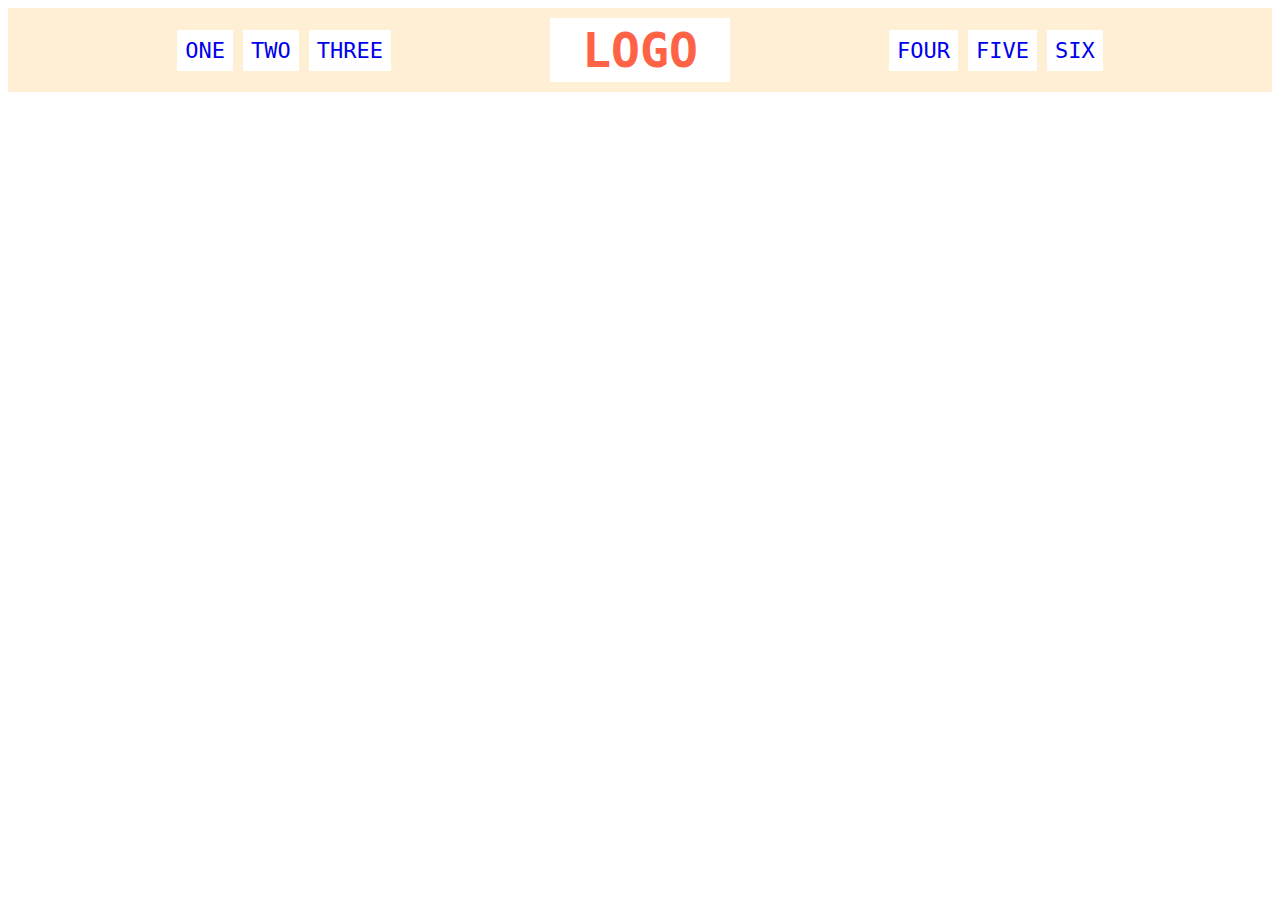
<file: HTML_CSS/CSS_basics/Excercise_10_flex_header/index.html>
<!DOCTYPE html>
<html lang="en">
  <head>
    <meta charset="UTF-8">
    <meta http-equiv="X-UA-Compatible" content="IE=edge">
    <meta name="viewport" content="width=device-width, initial-scale=1.0">
    <title>Flex Header</title>
    <link rel="stylesheet" href="style.css">
  </head>
  <body>
    <div class="header">
      <div class="left-links">
        <ul>
          <li><a href="#">ONE</a></li>
          <li><a href="#">TWO</a></li>
          <li><a href="#">THREE</a></li>
        </ul>
      </div>
      <div class="logo">LOGO</div>
      <div class="right-links">
        <ul>
          <li><a href="#">FOUR</a></li>
          <li><a href="#">FIVE</a></li>
          <li><a href="#">SIX</a></li>
        </ul>
      </div>
    </div>
  </body>
</html>
</file>
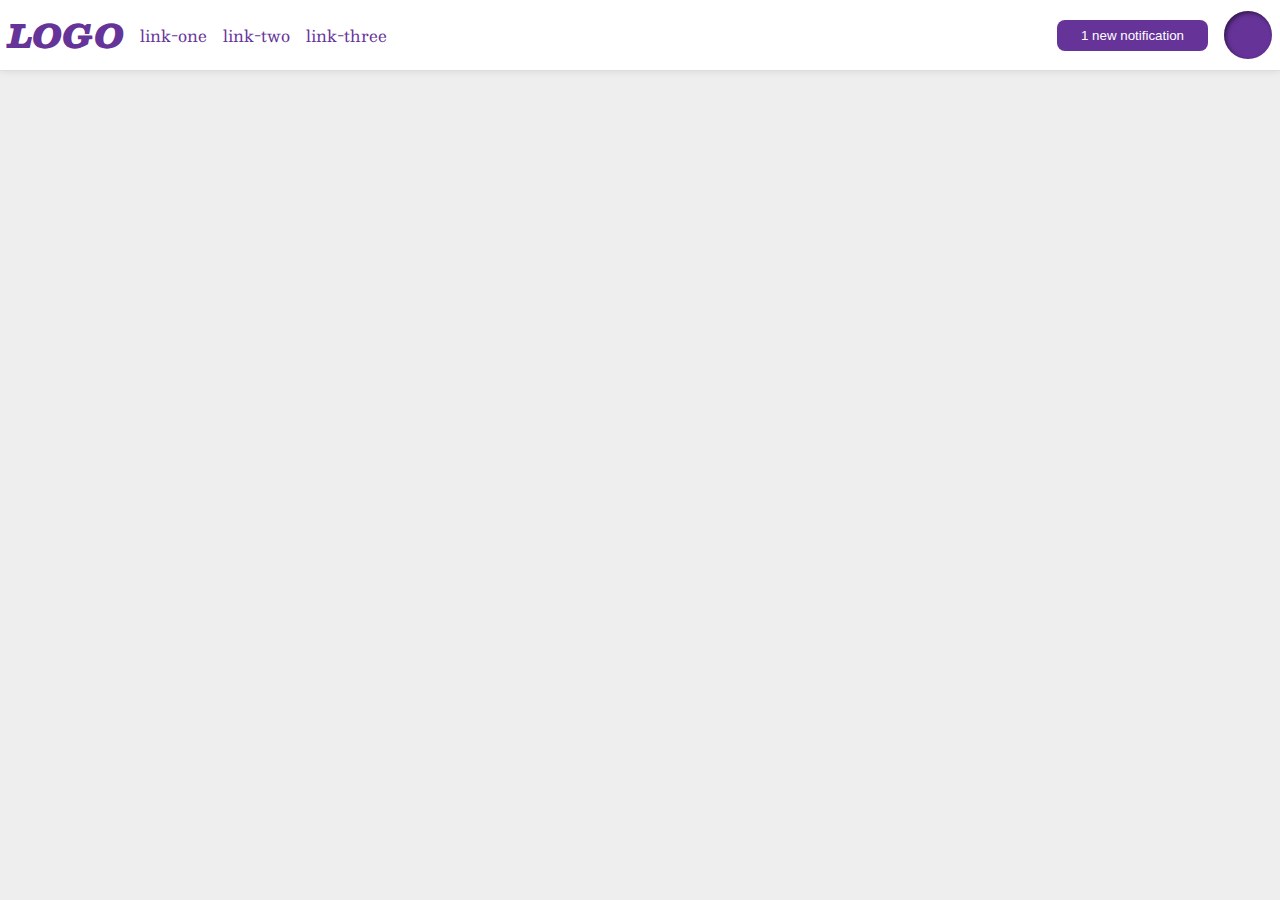
<file: HTML_CSS/CSS_basics/Excercise_11_header_2/index.html>
<!DOCTYPE html>
<html lang="en">
  <head>
    <meta charset="UTF-8">
    <meta http-equiv="X-UA-Compatible" content="IE=edge">
    <meta name="viewport" content="width=device-width, initial-scale=1.0">
    <title>Flex Header 2</title>
    <link rel="stylesheet" href="style.css">
  </head>
  <body>
    <div class="header">
        <div class="left">
      <div class="logo">
        LOGO
      </div>
      <ul class="links">
        <li><a href="google.com">link-one</a></li>
        <li><a href="google.com">link-two</a></li>
        <li><a href="google.com">link-three</a></li>
      </ul>
    </div>
    <div class="right">
      <button class="notifications">
        1 new notification
      </button>
      <div class="profile-image"></div>
    </div>
</div>
  </body>
</html>
</file>
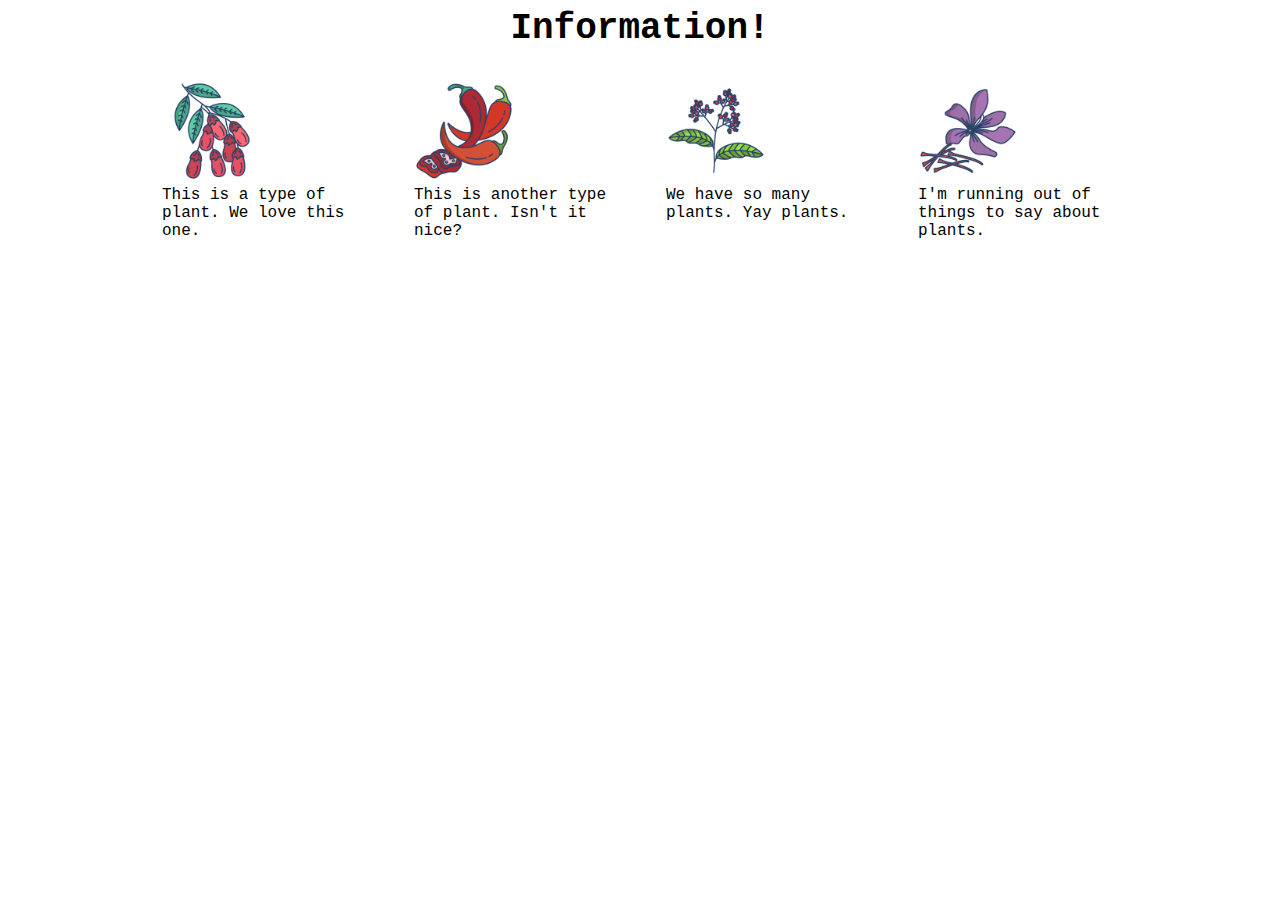
<file: HTML_CSS/CSS_basics/Excercise_12_flex_info/index.html>
<!DOCTYPE html>
<html lang="en">
  <head>
    <meta charset="UTF-8">
    <meta http-equiv="X-UA-Compatible" content="IE=edge">
    <meta name="viewport" content="width=device-width, initial-scale=1.0">
    <title>Information</title>
    <link rel="stylesheet" href="styles.css">
  </head>
  <body>
    <div class="title"><b>Information!</b></div>
<div class="images">
<div class="description">
    <img src="./images/barberry.png" alt="barberry">
    <div class="text">This is a type of plant. We love this one.</div>
</div>
<div class="description">
    <img src="./images/chilli.png" alt="chili">
    <div class="text">This is another type of plant. Isn't it nice?</div>
  </div>
    <div class="description">
    <img src="./images/pepper.png" alt="pepper">
    <div class="text">We have so many plants. Yay plants.</div>
  </div>
    <div class="description">
    <img src="./images/saffron.png" alt="saffron">
    <div class="text">I'm running out of things to say about plants.</div>
  </div>
  </div>

  </body>
</html>
</file>
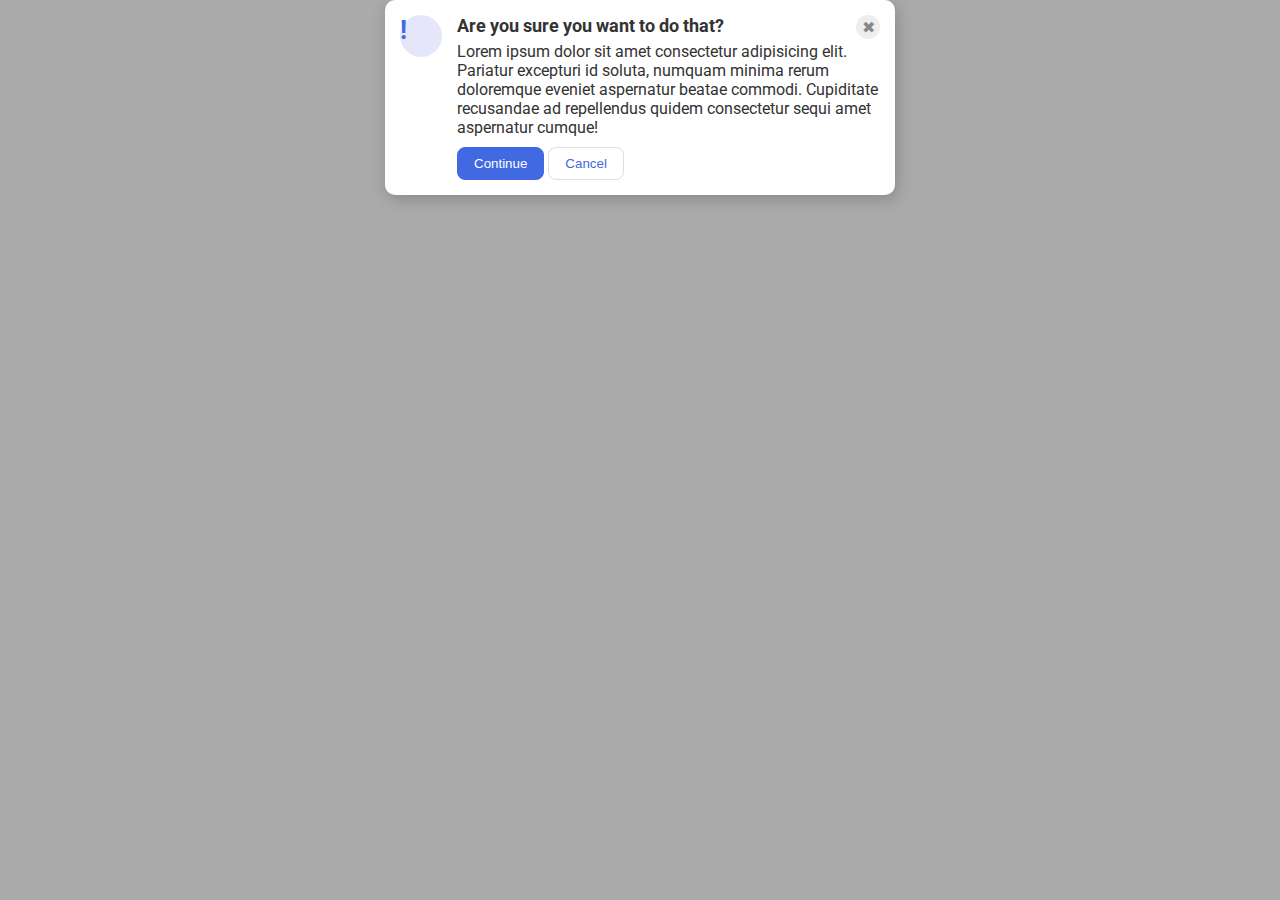
<file: HTML_CSS/CSS_basics/Excercise_13_flex_modal/index.html>
<!DOCTYPE html>
<html lang="en">
  <head>
    <meta charset="UTF-8">
    <meta http-equiv="X-UA-Compatible" content="IE=edge">
    <meta name="viewport" content="width=device-width, initial-scale=1.0">
    <link rel="stylesheet" href="style.css">
    <title>Modal</title>
  </head>
  <body>
    <div class="modal">
        <div class="top">
      <div class="icon">!</div>
      <div class="centre">
        <div class="title_x">
      <div class="header"><b>Are you sure you want to do that?</b></div>
      <div class="close-button">✖</div>
      </div>
      <div class="text">Lorem ipsum dolor sit amet consectetur adipisicing elit. Pariatur excepturi id soluta, numquam minima rerum doloremque eveniet aspernatur beatae commodi. Cupiditate recusandae ad repellendus quidem consectetur sequi amet aspernatur cumque!</div>
      <div class="buttons">
      <button class="continue">Continue</button>
      <button class="cancel">Cancel</button>
    </div>
      </div>
      
    </div>
 
    </div>
  </body>
</html>
</file>
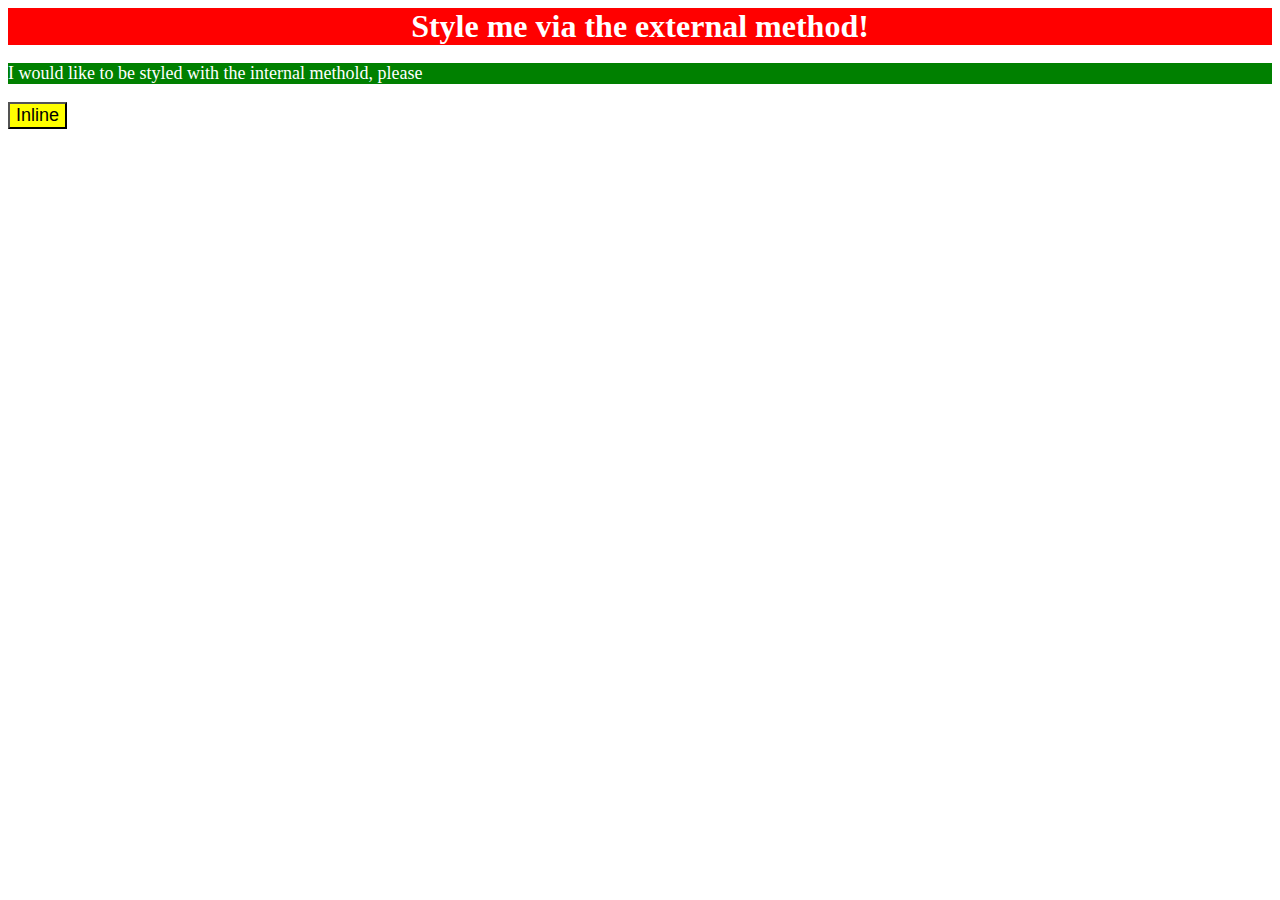
<file: HTML_CSS/CSS_basics/Excercise_1_CSS_Add_Methods/index.html>
<!DOCTYPE html>
<html lang="en">
<head>
    <meta charset="UTF-8">
    <meta http-equiv="X-UA-Compatible" content="IE=edge">
    <meta name="viewport" content="width=device-width, initial-scale=1.0">
    <title>Excercise 1: Methods of adding CSS</title>
    <link rel="stylesheet" href="styles.css">

 <!-- Internal CSS-->
 <style>
    p {
        background-color: green;
        font-size: 18px;
        color: white;
    }
    
       </style>

</head>
<body>
    <div>
        Style me via the external method!
    </div>
   
    <p> 
        I would like to be styled with the internal methold, please
    </p>

  
 <!-- Inline CSS-->

<button style="background-color: yellow; color: black; font-size: 18px;"> 
Inline
</button>

</body>

</html>
</file>
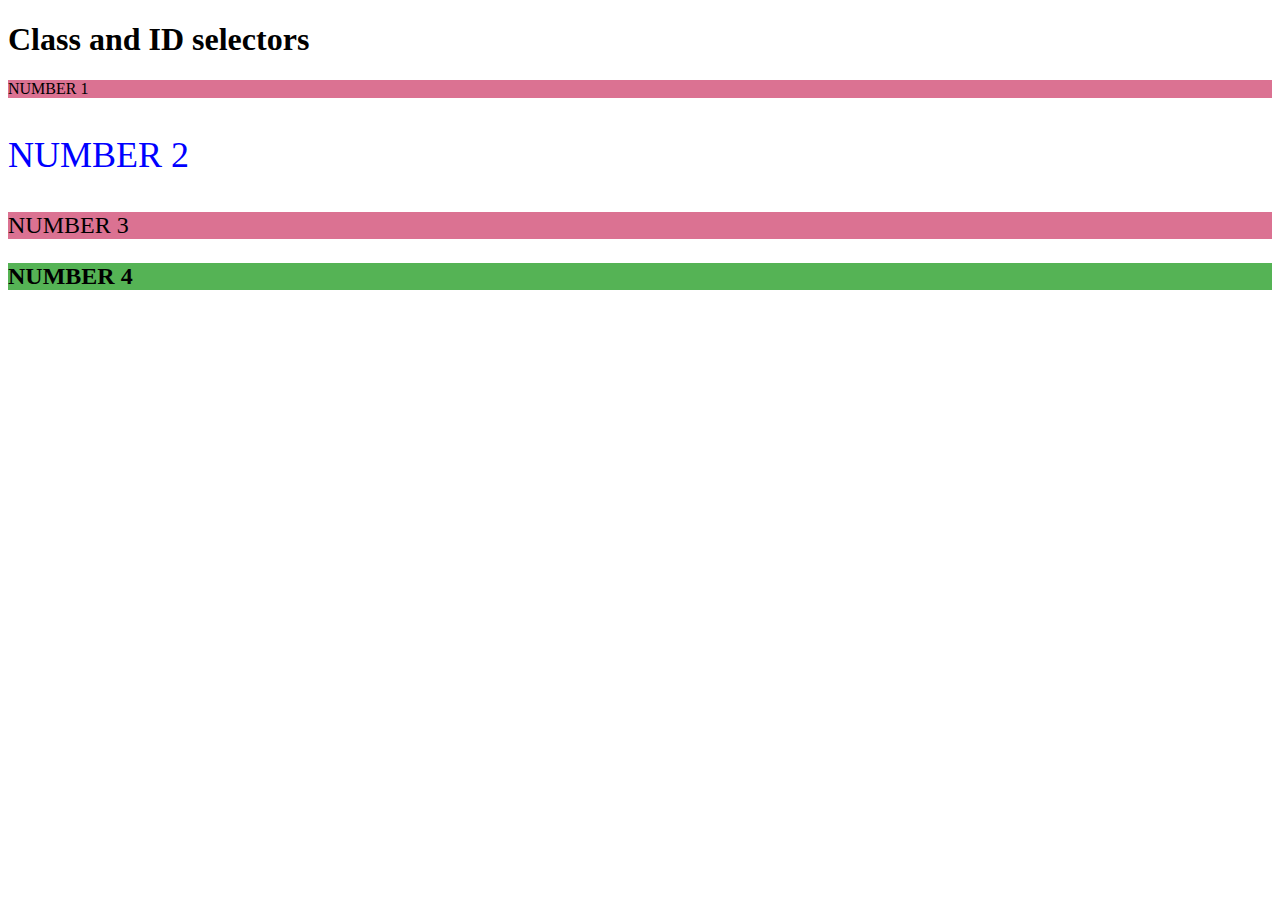
<file: HTML_CSS/CSS_basics/Excercise_2_class_and_ID_selectors/index.html>
<!--
All odd numbered elements: a light red/pink background, and a list of fonts containing Verdana font

The second element: blue text and a font size of 36px

The third element: in addition to the styles for all odd numbered elements, add a font size of 24px

The fourth element: a light green background, a font size of 24px, and bold
-->
<!DOCTYPE html>
<html lang="en">
<head>
    <meta charset="UTF-8">
    <meta http-equiv="X-UA-Compatible" content="IE=edge">
    <meta name="viewport" content="width=device-width, initial-scale=1.0">
    <title>Excercise 2, class and ID selectors
    </title>
    <link rel="stylesheet" href="styles.css">
</head>
<body>
    <h1>
        Class and ID selectors
    </h1>
    <div class="ODD">
NUMBER 1
    </div>
    <p id="ID2">
NUMBER 2
    </p>
    <div class="ODD third">
NUMBER 3
    </div>
    <p class="third" id="ID4">
NUMBER 4

    </p>

</body>
</html>
</file>
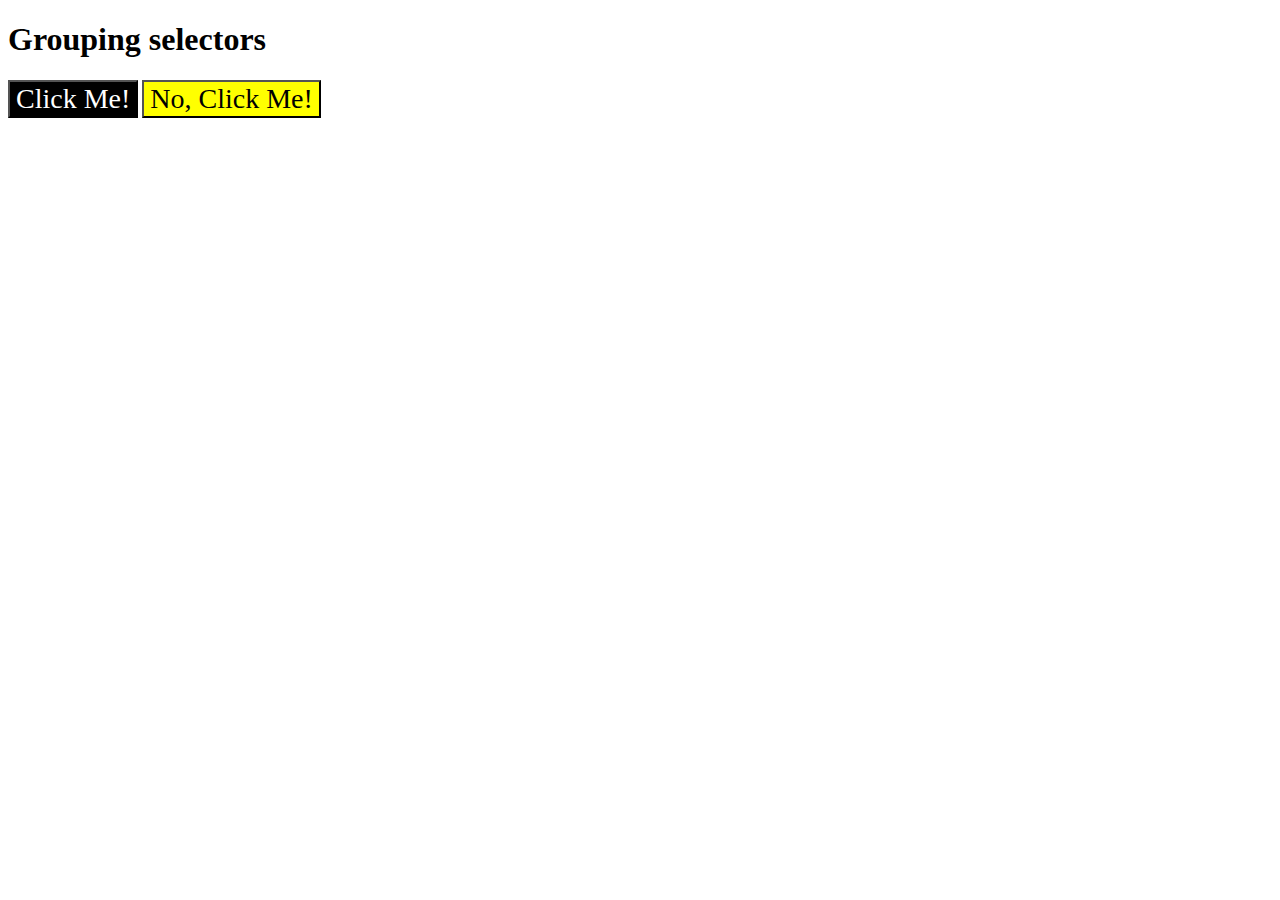
<file: HTML_CSS/CSS_basics/Excercise_3_grouping_selectors/index.html>
<!DOCTYPE html>
<html lang="en">
<head>
    <meta charset="UTF-8">
    <meta http-equiv="X-UA-Compatible" content="IE=edge">
    <meta name="viewport" content="width=device-width, initial-scale=1.0">
    <title>Excercise 3</title>
    <link rel="stylesheet" href="styles.css">
</head>
<body>
    <h1>
        Grouping selectors
    </h1>
<button class="first">Click Me! </button>
<button class="second" >No, Click Me!</button>

</body>
</html>
</file>
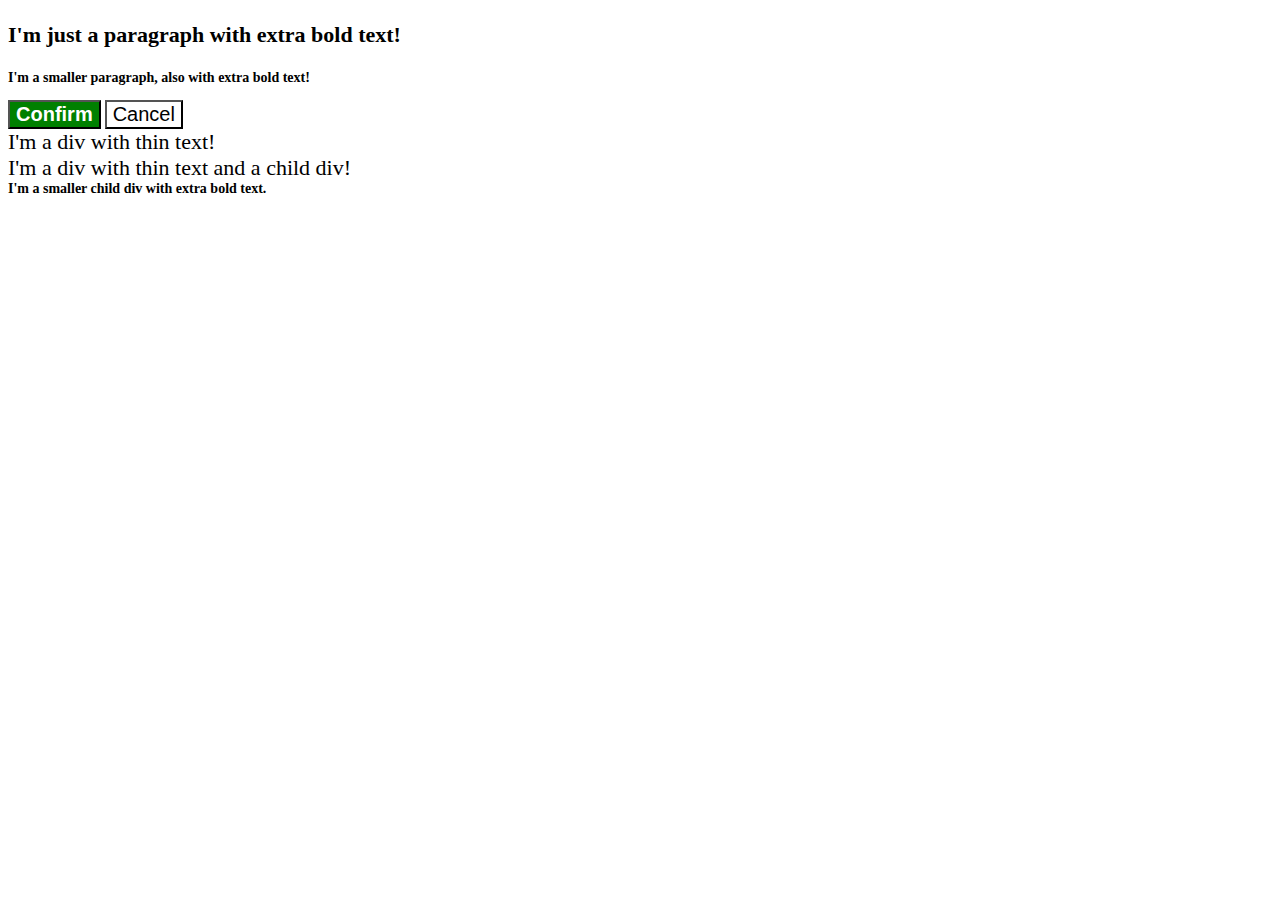
<file: HTML_CSS/CSS_basics/Excercise_6_cascade_fix/index.html>
<!DOCTYPE html>
<html lang="en">
  <head>
    <meta charset="UTF-8">
    <meta http-equiv="X-UA-Compatible" content="IE=edge">
    <meta name="viewport" content="width=device-width, initial-scale=1.0">
    <title>Fix the Cascade</title>
    <link rel="stylesheet" href="styles.css">
  </head>
  <body>
    <p class="para">I'm just a paragraph with extra bold text!</p>
    <p class="para small-para">I'm a smaller paragraph, also with extra bold text!</p>

    <button id="confirm-button" class="button confirm">Confirm</button>
    <button id="cancel-button" class="button cancel">Cancel</button>

    <div class="text">I'm a div with thin text!</div>
    <div class="text">I'm a div with thin text and a child div!
      <div class="text child">I'm a smaller child div with extra bold text.</div>
    </div>
  </body>
</html>
</file>
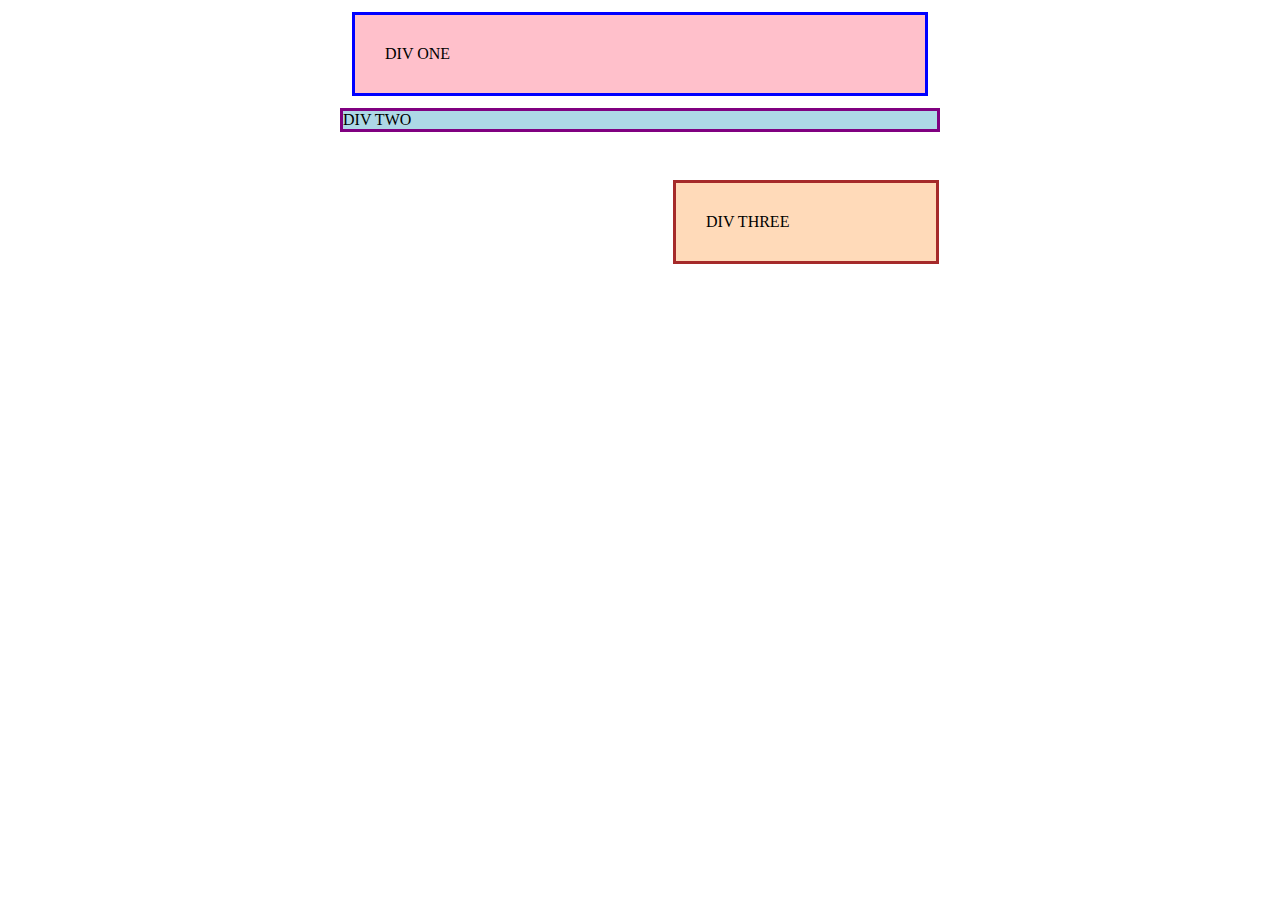
<file: HTML_CSS/CSS_basics/Excercise_7_margin_and_padding/index.html>
<!DOCTYPE html>
<html lang="en">
  <head>
    <meta charset="UTF-8">
    <meta http-equiv="X-UA-Compatible" content="IE=edge">
    <meta name="viewport" content="width=device-width, initial-scale=1.0">
    <title>Margin and Padding exercise</title>
    <link rel="stylesheet" href="styles.css">
  </head>
  <body>
    <div class="one">
      DIV ONE
    </div>
    <div class="two">
      DIV TWO
    </div>
    <div class="three">
      DIV THREE
    </div>
  </body>
</html>
</file>
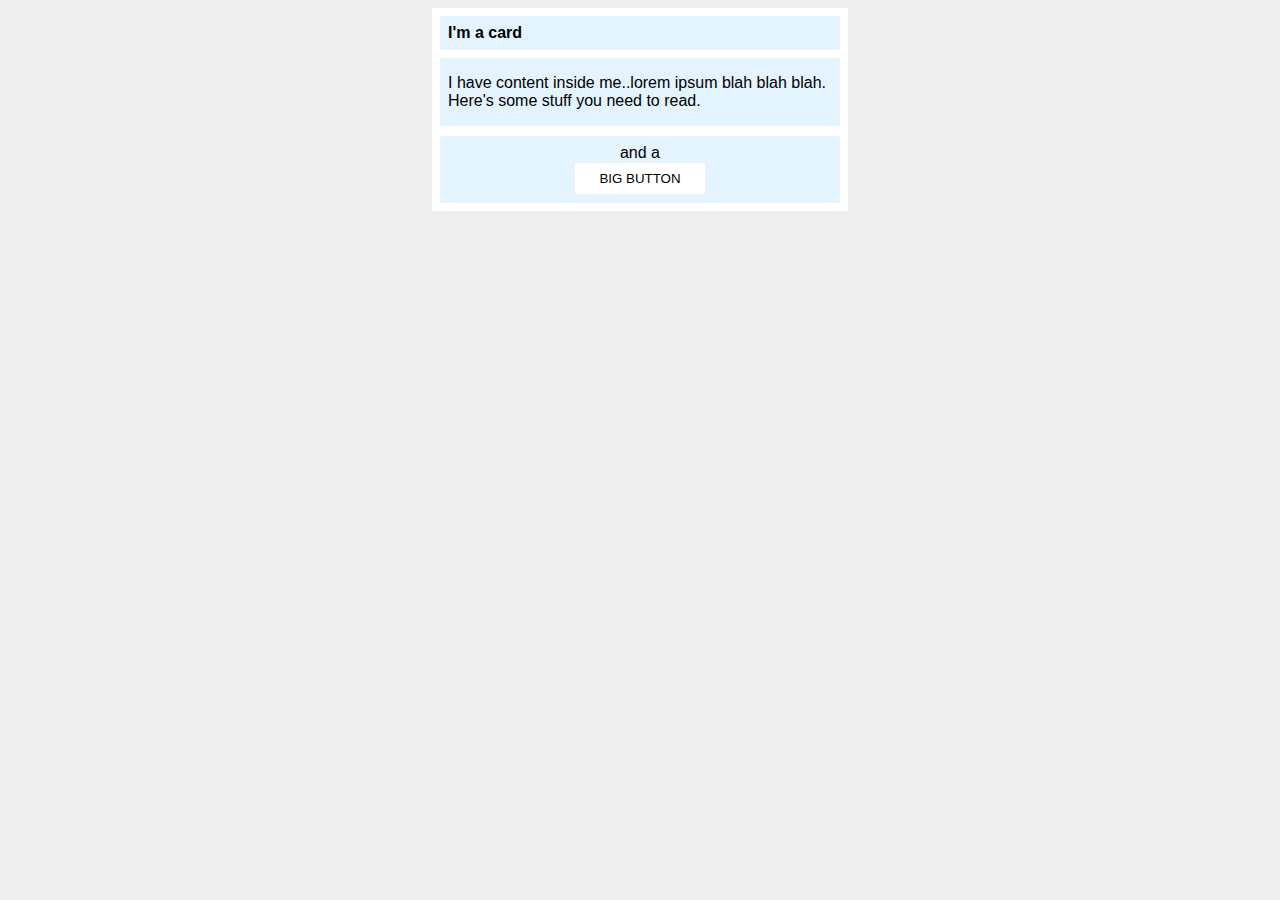
<file: HTML_CSS/CSS_basics/Excercise_8_margin_and_padding_2/index.html>
<!DOCTYPE html>
<html lang="en">
  <head>
    <meta charset="UTF-8">
    <meta http-equiv="X-UA-Compatible" content="IE=edge">
    <meta name="viewport" content="width=device-width, initial-scale=1.0">
    <title>Margin and Padding exercise 2</title>
    <link rel="stylesheet" href="style.css">
  </head>
  <body>
    <div class="card">
      <h1 class="title">I'm a card</h1>
      <div class="content">I have content inside me..lorem ipsum blah blah blah. <br>Here's some stuff you need to read.</div>
      <div class="button-container">and a 
        <br>
        <button>BIG BUTTON</button></div>
    </div>
  </body>
</html>
</file>
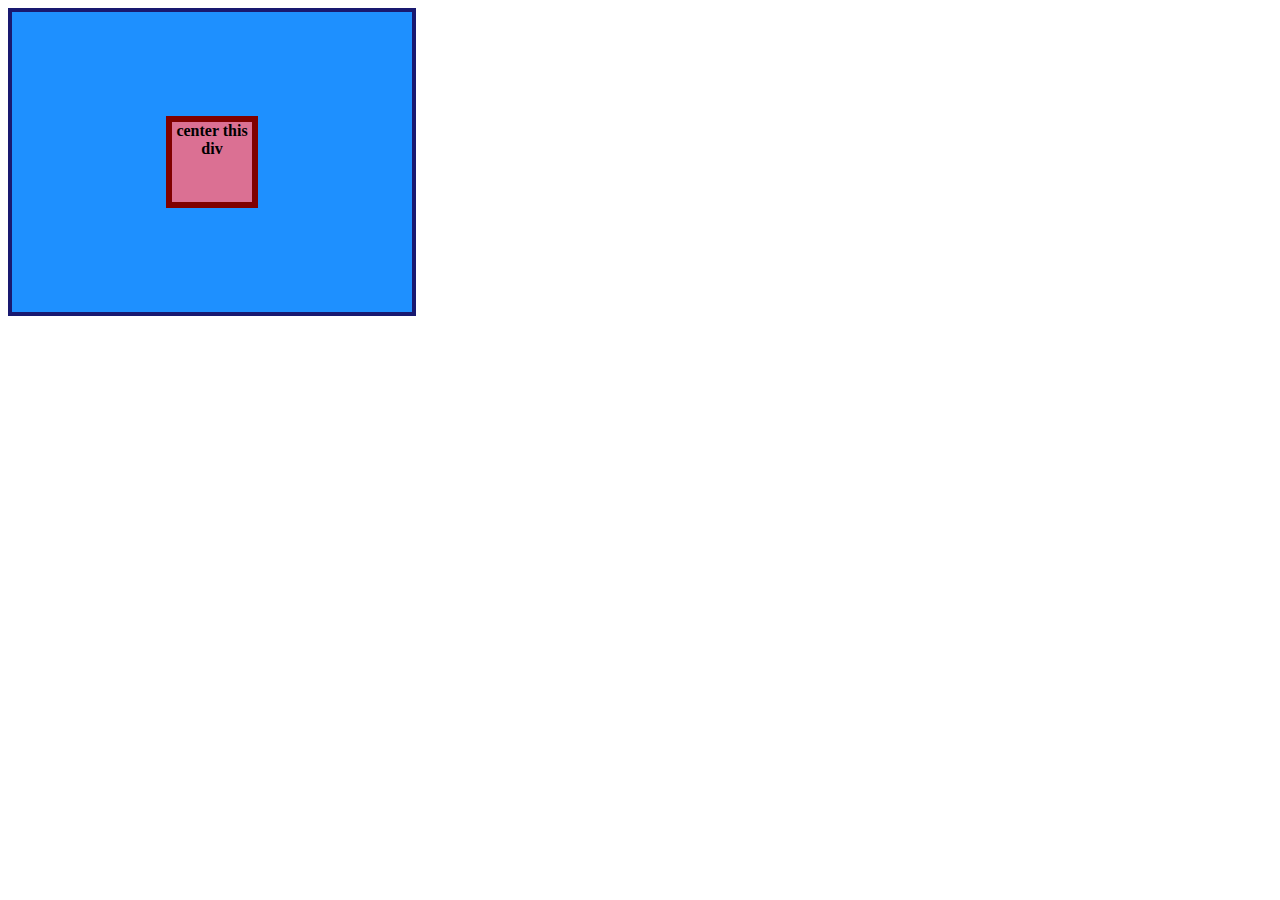
<file: HTML_CSS/CSS_basics/Excercise_9_Flex_centre/index.html>
<!DOCTYPE html>
<html lang="en">
  <head>
    <meta charset="UTF-8">
    <meta http-equiv="X-UA-Compatible" content="IE=edge">
    <meta name="viewport" content="width=device-width, initial-scale=1.0">
    <title>CENTER THIS DIV</title>
    <link rel="stylesheet" href="style.css">
  </head>
  <body>
    <div class="container">
      <div class="box">center this div</div>
    </div>
  </body>
</html>
</file>
<file: HTML_CSS/CSS_basics/Excercise_10_flex_header/style.css>
.header  {
    font-family: monospace;
    background: papayawhip;
    display: flex;
    justify-content: space-evenly;
    align-items: center;
    padding: 10px;
  }
  
  .logo {
    font-size: 48px;
    font-weight: 900;
    color: tomato;
    background: white;
    padding: 4px 32px;
    justify-content: center;
    text-align: center;
  }
  
  ul {
    /*removes the dots on the list items*/
    list-style-type: none;
   display: flex;
   padding: 0;
   margin: 0;
   gap: 10px;
    
  }
  
  a {
    font-size: 22px;
    background: white;
    padding: 8px;
    /*removes the line under the links */
    text-decoration: none;
  }
</file>
<file: HTML_CSS/CSS_basics/Excercise_11_header_2/style.css>
/* font-importing.*/
@import url('https://fonts.googleapis.com/css2?family=Besley:ital,wght@0,400;1,900&display=swap');

body {
  margin: 0;
  background: #eee;
  font-family: Besley, serif;
  
}

.header {
  background: white;
  border-bottom: 1px solid #ddd;
  box-shadow: 0 0 8px rgba(0,0,0,.1);
  display: flex;
  justify-content: space-between;
  padding: 8px;
}

.profile-image {
  background: rebeccapurple;
  box-shadow: inset 2px 2px 4px rgba(0,0,0,.5);
  border-radius: 50%;
  width: 48px;
  height: 48px;
  
}
.left, .right{
display: flex;
gap: 16px;
align-items: center;
gap: 16px;



}
ul{
    display: flex;
    padding: 0;
    margin: 0;
    gap: 16px;
    list-style-type: none;
}

.logo {
  color: rebeccapurple;
  font-size: 32px;
  font-weight: 900;
  font-style: italic;

}

button {
  border: none;
  border-radius: 8px;
  background: rebeccapurple;
  color: white;
  padding: 8px 24px;
}
a {

    text-decoration: none;
    color: rebeccapurple;
}
</file>
<file: HTML_CSS/CSS_basics/Excercise_12_flex_info/styles.css>
body {
    font-family: 'Courier New', Courier, monospace;
  }
  .images {
display: flex;
gap: 52px;
justify-content: center;


  }
  
  img {
    width: 100px;
    height: 100px;
  }
  
  .title {
    font-size: 36px;
    font-weight: 900;
    display: flex;
    justify-content: center;
    margin-bottom: 32px;


  }
  .description{
    max-width: 200px;
  }
 
  .footer {
    position: fixed;
    bottom: 0;
    left: 0;
    right: 0;
    height: 52px;
    display: flex;
    align-items: center;
    justify-content: center;
    background: #eee;
  }
</file>
<file: HTML_CSS/CSS_basics/Excercise_13_flex_modal/style.css>
@import url('https://fonts.googleapis.com/css2?family=Roboto:wght@400;700&display=swap');

html, body {
  height: 100%;
}

body {
  font-family: Roboto, sans-serif;
  margin: 0;
  background: #aaa;
  color: #333;
  display: flex;
  align-items: flex-start;
  justify-content: center;
  flex-shrink: 0;
}
.top{
    display: flex;
    align-items: center;
   
  
}
.title_x {
display: flex;
justify-content: space-between;
padding-bottom: 3px;

}
.buttons {

padding-top: 10px;

}


.modal {
  background: white;
  width: 480px;
  border-radius: 10px;
  box-shadow: 2px 4px 16px rgba(0,0,0,.2);
  padding: 15px;
}

.icon {
  color: royalblue;
  font-size: 26px;
  font-weight: 700;
  background: lavender;
  width: 42px;
  height: 42px;
  border-radius: 50%;
 margin-right: 15px;
 flex-shrink: 0;
 align-self: flex-start;

}

.close-button {
  background: #eee;
  border-radius: 50%;
  color: #888;
  font-weight: 400;
  font-size: 16px;
  height: 24px;
  width: 24px;
  display: flex;
  align-items: center;
  justify-content: center;
}

button {
  padding: 8px 16px;
  border-radius: 8px;
}

button.continue {
  background: royalblue;
  border: 1px solid royalblue;
  color: white;
}

button.cancel {
  background: white;
  border: 1px solid #ddd;
  color: royalblue;
}
.header{
    font-size: 18px;
}
</file>
<file: HTML_CSS/CSS_basics/Excercise_1_CSS_Add_Methods/styles.css>
div
{

    background-color: red;
    font-size: 32px;
    color: white;
    text-align: center;
    font-weight: bold;

}
</file>
<file: HTML_CSS/CSS_basics/Excercise_2_class_and_ID_selectors/styles.css>
.ODD{
background-color: #DB7292;
font-family: Verdana;

}

#ID2{
font-size: 36px;
color: blue;

}
.third{
font-size: 24px;

}
#ID4{
    background-color: rgb(85, 179, 85);
    font-weight: bold;
    
    
    }
</file>
<file: HTML_CSS/CSS_basics/Excercise_3_grouping_selectors/styles.css>
.first, 
.second {
    font-size: 28px;
    font-family: 'Times New Roman', Times, serif, Helvetica, sans-serif;
}
.first {

background-color: black;
color: white;
}
.second {
background-color: yellow;
}
</file>
<file: HTML_CSS/CSS_basics/Excercise_6_cascade_fix/styles.css>
ody{
    font-family:Arial, Helvetica, sans-serif
  }
  
  .para,
  .small-para {
    color: hsl(0, 0%, 0%);
    font-weight: 800;
  }
  .para {
    font-size: 22px;
    
  }
  
  .small-para {
    font-size: 14px;
    font-weight: 800;
  }

  .button {
    background-color: rgb(255, 255, 255);
    color: rgb(0, 0, 0);
    font-size: 20px;
  }
  .confirm {
    background: green;
    color: white;
    font-weight: bold;
  } 
  /* or 
  #confirm-button {
    background: green;
    color: white;
    font-weight: bold;
  }  */
  
  

  div{
    color: rgb(0, 0, 0);
    font-size: 22px;
    font-weight: 100;
  }
  
  .child {
    color: rgb(0, 0, 0);
    font-weight: 800;
    font-size: 14px;
  }
</file>
<file: HTML_CSS/CSS_basics/Excercise_7_margin_and_padding/styles.css>
body {
    max-width: 600px;
    margin: 0 auto;
  }
  
  .one {
    background: pink;
    border: 3px solid blue;
    padding: 30px;
    margin: 12px;
  }
  
  .two {
    background: lightblue;
    border: 3px solid purple;
    margin-bottom: 48px;
  }
  
  .three {
    background: peachpuff;
    border: 3px solid brown;
    width: 200px;
    padding: 30px;
    margin-left: 333px; 
  }
</file>
<file: HTML_CSS/CSS_basics/Excercise_8_margin_and_padding_2/style.css>
body {
    
    background: #eee;
    font-family: sans-serif;
    
  }
  
  .card {
    width: 400px;
    background: #fff;
    margin: 16px auto;
    margin-top: 8px;
    border: 8px solid white;
    
  }
  
  .title {
    background: #e3f4ff;
    margin-top: 0px;
    margin-bottom: 8px;
    padding: 8px;
    font-size: 16px;
  }
  
  .content {
    background: #e3f4ff;
    padding-top: 16px;
    padding-bottom: 16px;
    padding-left: 8px;
    padding-right: 8px;
  }
  
  .button-container {
    background: #e3f4ff;
    margin-top: 10px;
    text-align: center;
    padding: 8px;
  }
  
  button {
    background: white;
    border: 1px solid #eee;
    display: block;
    margin: 0 auto;
    padding: 8px 24px;
  }
</file>
<file: HTML_CSS/CSS_basics/Excercise_9_Flex_centre/style.css>
div {
    display: flex;
}


.container {
    
    background: dodgerblue;
    border: 4px solid midnightblue;
    width: 400px;
    height: 300px;
    align-items: center;
    justify-content: center;
  }
  
  .box {
    background: palevioletred;
    font-weight: bold;
    text-align: center;
    border: 6px solid maroon;
    width: 80px;
    height: 80px;
    
    
  }
</file>
